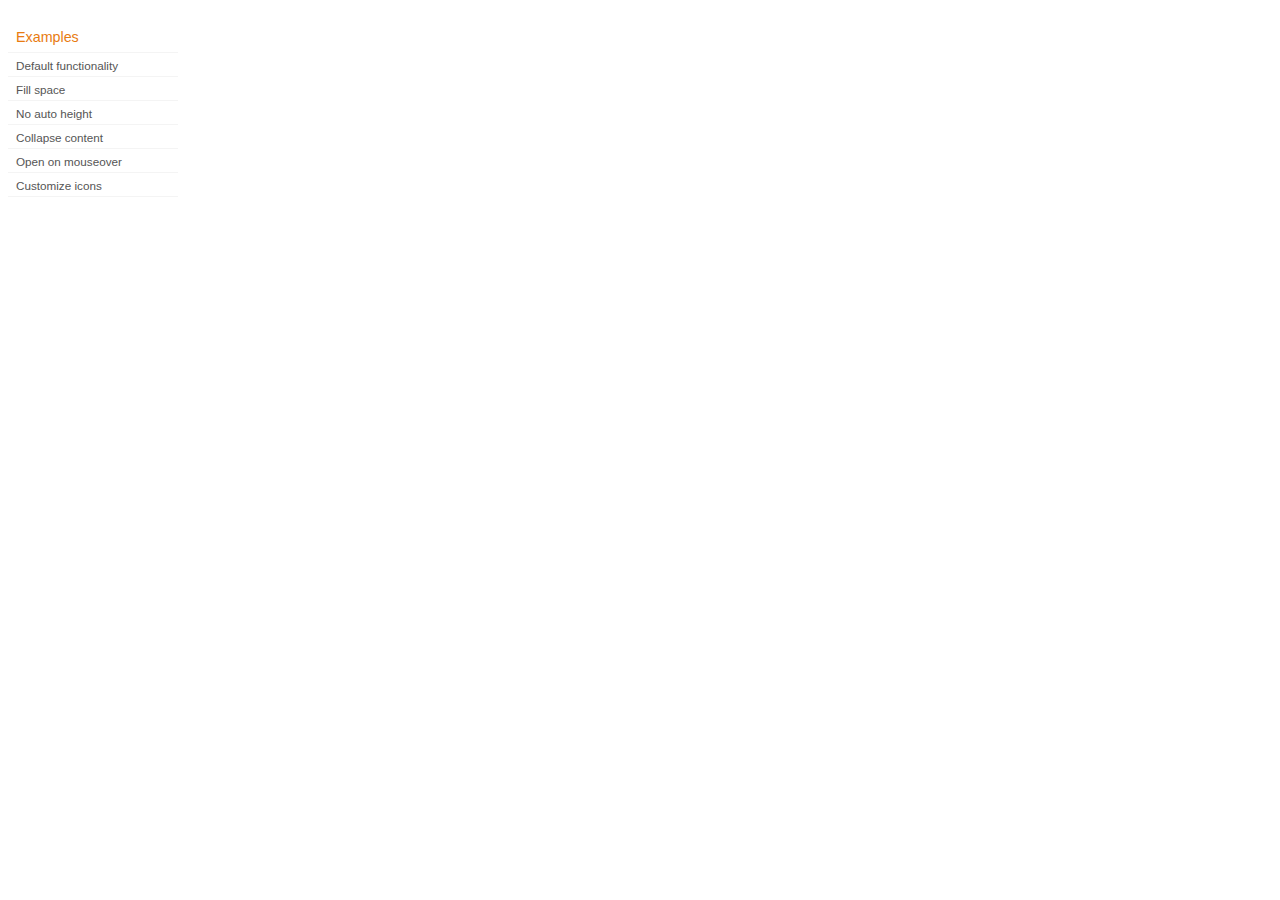
<file: js/jquery-ui-1.7.3.custom/development-bundle/demos/accordion/index.html>
<!doctype html>
<html lang="en">
<head>
	<title>jQuery UI Accordion Demos</title>
	<link type="text/css" href="../demos.css" rel="stylesheet" />
</head>
<body>
	<div class="demos-nav">
		<h4>Examples</h4>
		<ul>
			<li class="demo-config-on"><a href="default.html">Default functionality</a></li>
			<li><a href="fillspace.html">Fill space</a></li>
			<li><a href="no-auto-height.html">No auto height</a></li>
			<li><a href="collapsible.html">Collapse content</a></li>
			<li><a href="mouseover.html">Open on mouseover</a></li>
			<li><a href="custom-icons.html">Customize icons</a></li>
		</ul>
	</div>
</body>
</html>
</file>
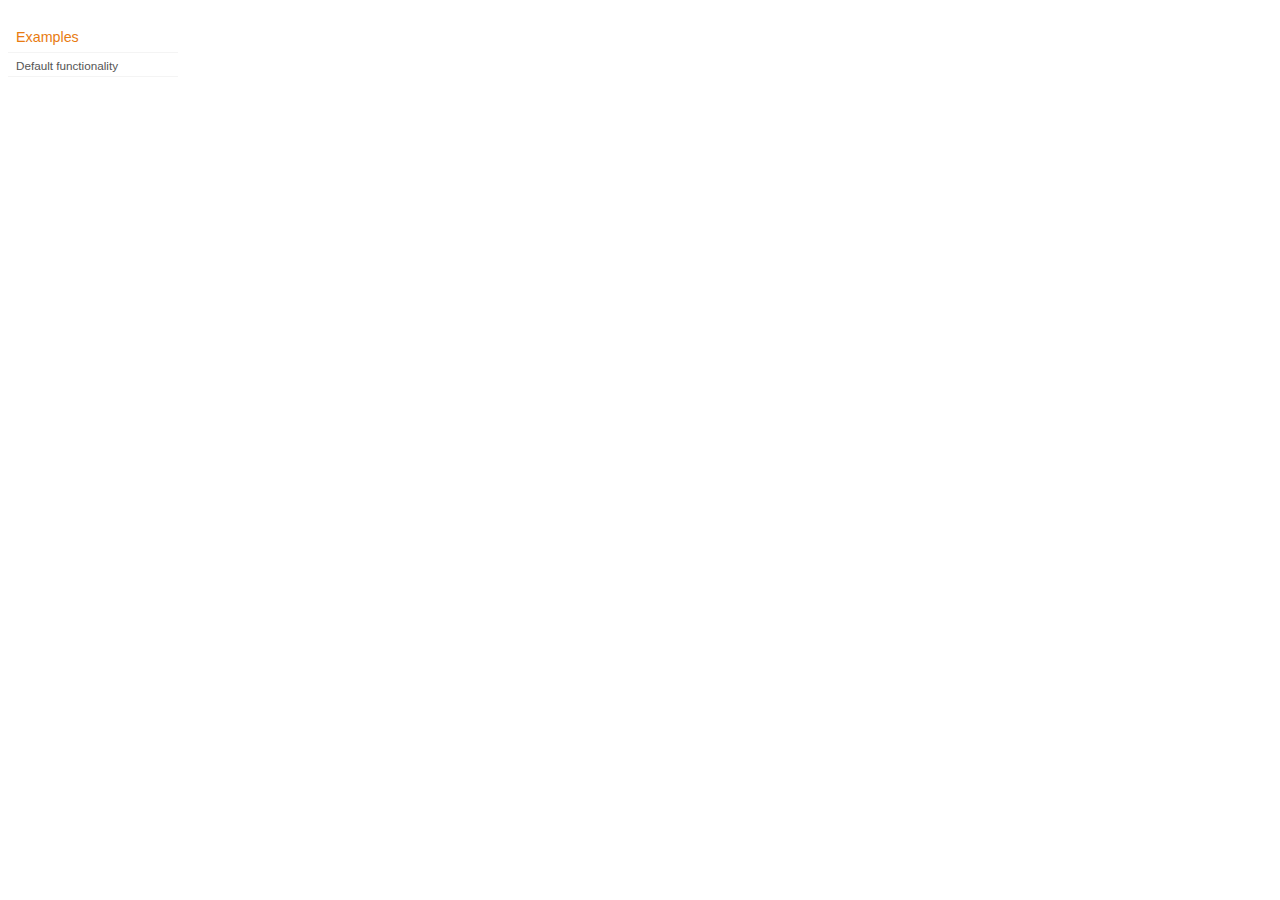
<file: js/jquery-ui-1.7.3.custom/development-bundle/demos/addClass/index.html>
<!doctype html>
<html lang="en">
<head>
	<title>jQuery UI Effects Demos</title>
	<link type="text/css" href="../demos.css" rel="stylesheet" />
</head>
<body>

<div class="demos-nav">
	<h4>Examples</h4>
	<ul>
		<li class="demo-config-on"><a href="default.html">Default functionality</a></li>
	</ul>
</div>

</body>
</html>
</file>
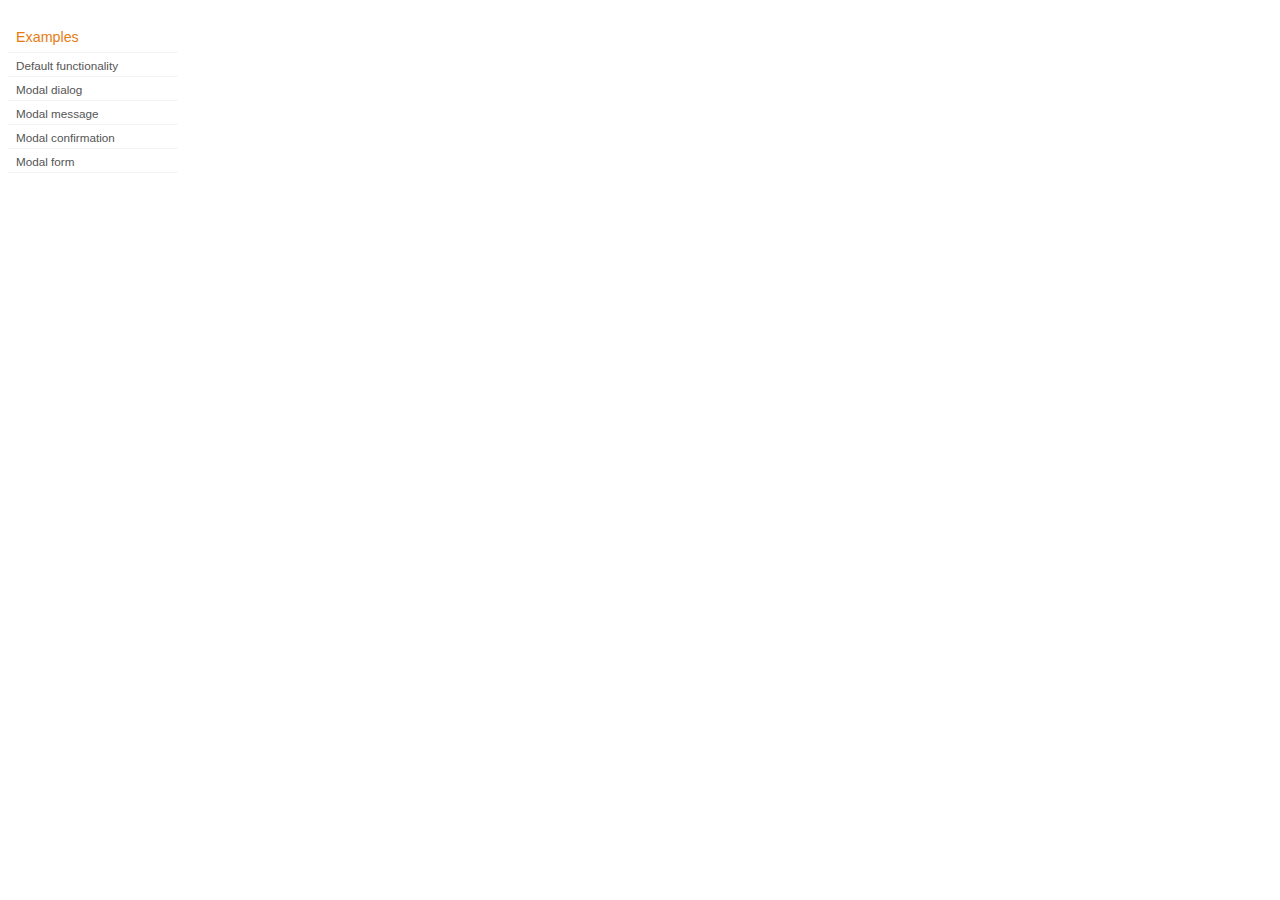
<file: js/jquery-ui-1.7.3.custom/development-bundle/demos/dialog/index.html>
<!doctype html>
<html lang="en">
<head>
	<title>jQuery UI Dialog Demos</title>
	<link type="text/css" href="../demos.css" rel="stylesheet" />
</head>
<body>

<div class="demos-nav">
	<h4>Examples</h4>
	<ul>
		<li class="demo-config-on"><a href="default.html">Default functionality</a></li>
		<li><a href="modal.html">Modal dialog</a></li>
		<li><a href="modal-message.html">Modal message</a></li>
		<li><a href="modal-confirmation.html">Modal confirmation</a></li>
		<li><a href="modal-form.html">Modal form</a></li>
	</ul>
</div>

</body>
</html>
</file>
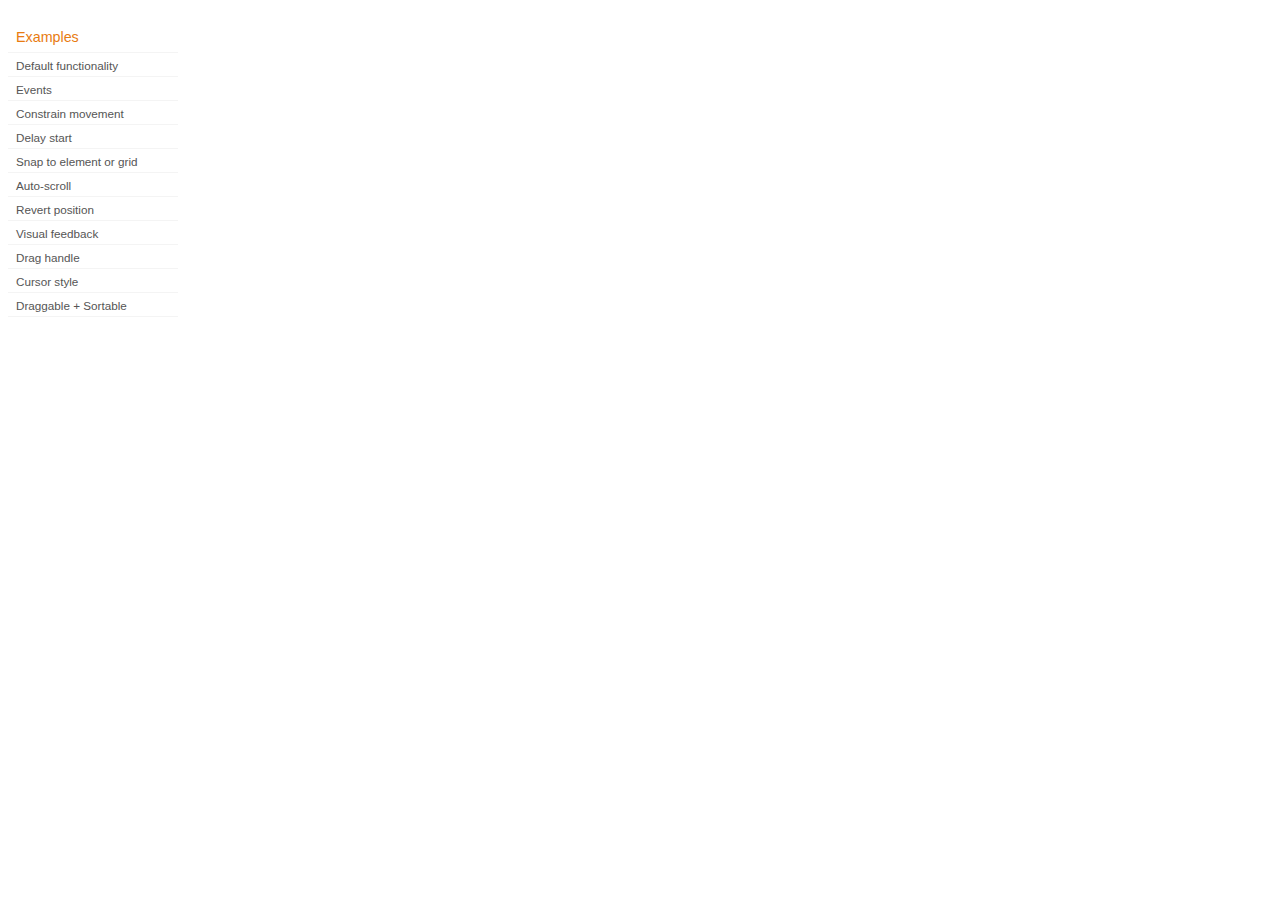
<file: js/jquery-ui-1.7.3.custom/development-bundle/demos/draggable/index.html>
<!doctype html>
<html lang="en">
<head>
	<title>jQuery UI Draggable Demos</title>
	<link type="text/css" href="../demos.css" rel="stylesheet" />
</head>
<body>

<div class="demos-nav">
	<h4>Examples</h4>
	<ul>
		<li class="demo-config-on"><a href="default.html">Default functionality</a></li>
		<li><a href="events.html">Events</a></li>
		<li><a href="constrain-movement.html">Constrain movement</a></li>
		<li><a href="delay-start.html">Delay start</a></li>
		<li><a href="snap-to.html">Snap to element or&#160;grid</a></li>
		<li><a href="scroll.html">Auto-scroll</a></li>
		<li><a href="revert.html">Revert position</a></li>
		<li><a href="visual-feedback.html">Visual feedback</a></li>
		<li><a href="handle.html">Drag handle</a></li>
		<li><a href="cursor-style.html">Cursor style</a></li>
		<li><a href="sortable.html">Draggable + Sortable</a></li>
	</ul>
</div>

</body>
</html>
</file>
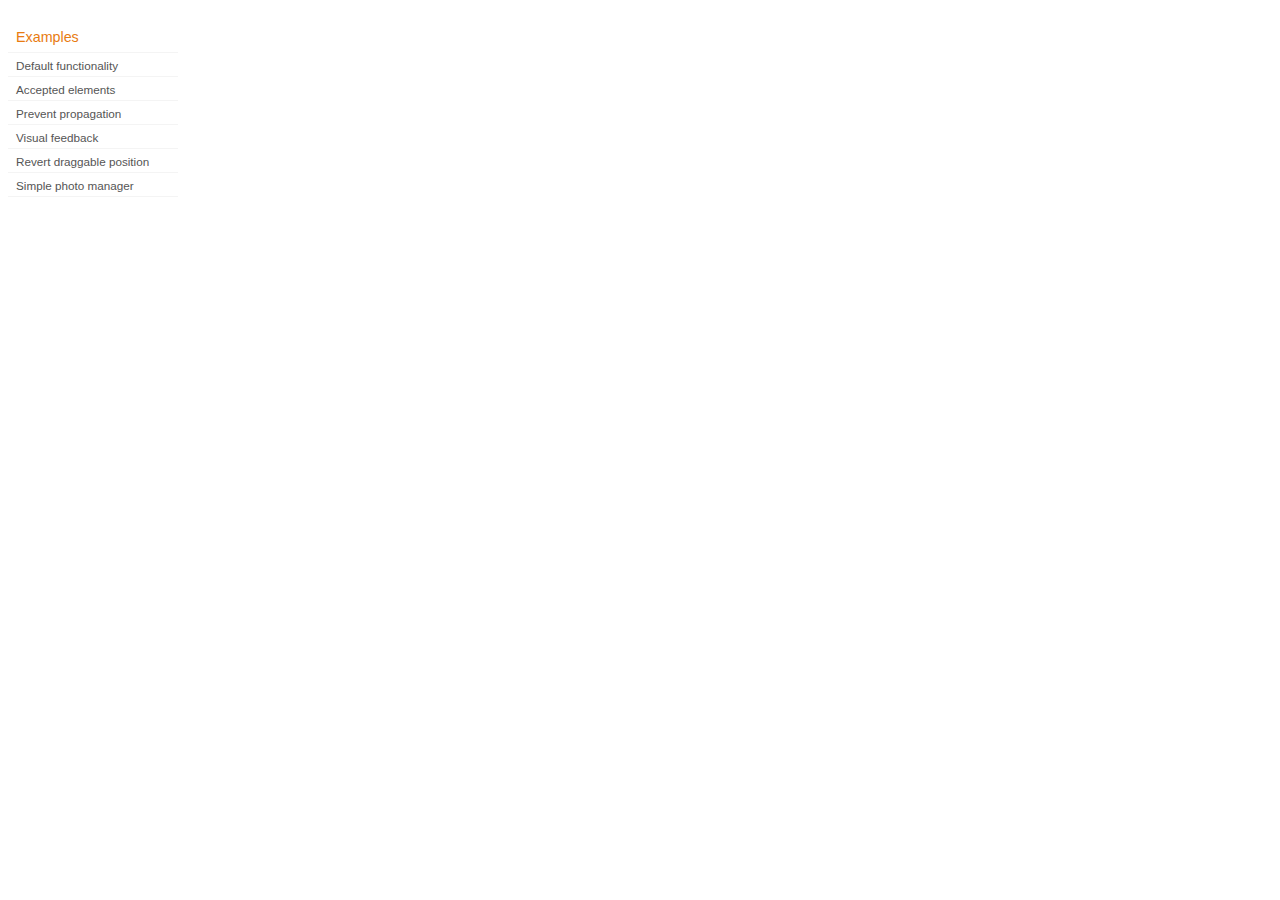
<file: js/jquery-ui-1.7.3.custom/development-bundle/demos/droppable/index.html>
<!doctype html>
<html lang="en">
<head>
	<title>jQuery UI Droppable Demos</title>
	<link type="text/css" href="../demos.css" rel="stylesheet" />
</head>
<body>

<div class="demos-nav">
	<h4>Examples</h4>
	<ul>
		<li class="demo-config-on"><a href="default.html">Default functionality</a></li>
		<li><a href="accepted-elements.html">Accepted elements</a></li>
		<li><a href="propagation.html">Prevent propagation</a></li>
		<li><a href="visual-feedback.html">Visual feedback</a></li>
		<li><a href="revert.html">Revert draggable position</a></li>
		<li><a href="photo-manager.html">Simple photo manager</a></li>
	</ul>
</div>

</body>
</html>
</file>
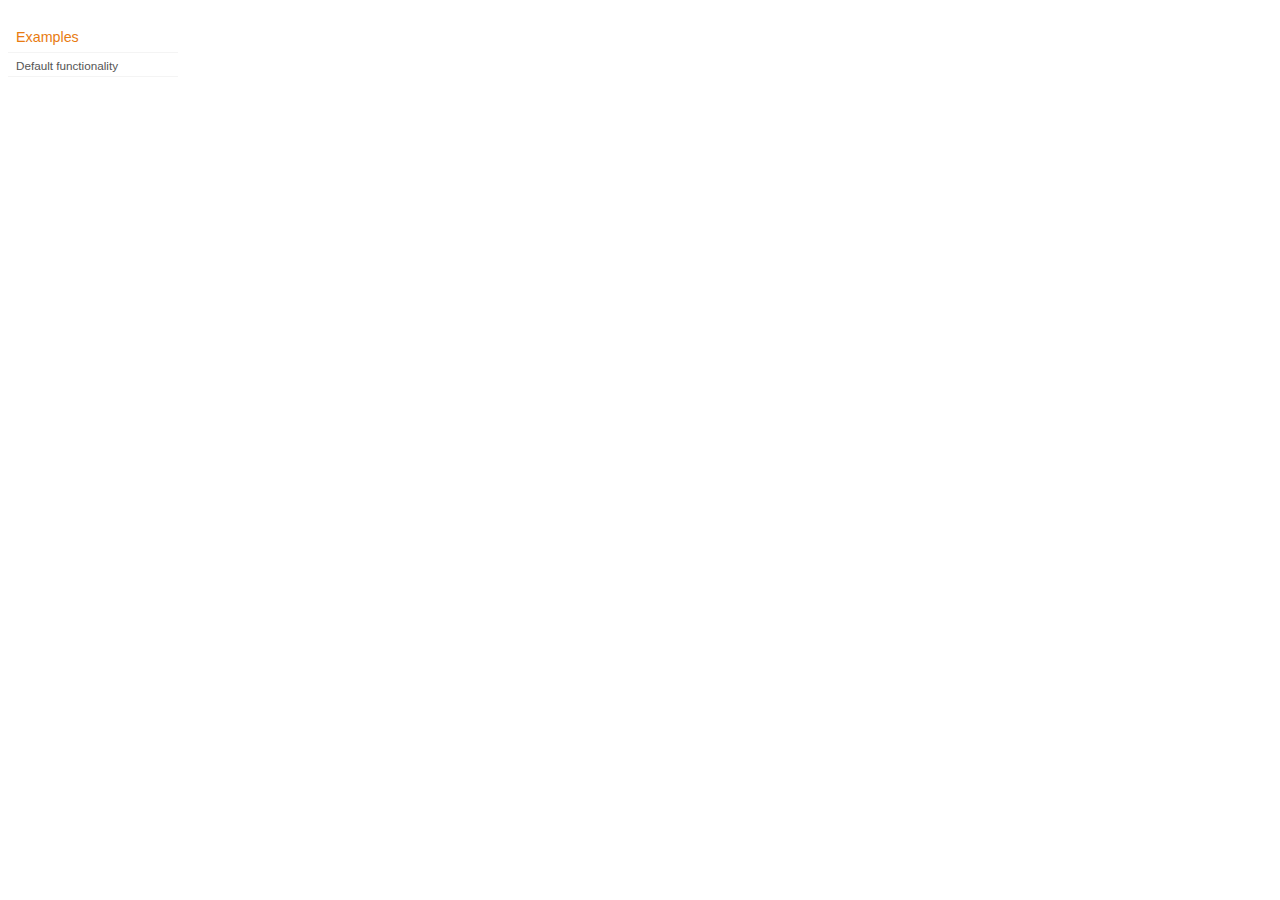
<file: js/jquery-ui-1.7.3.custom/development-bundle/demos/effect/index.html>
<!doctype html>
<html lang="en">
<head>
	<title>jQuery UI Effect Demos</title>
	<link type="text/css" href="../demos.css" rel="stylesheet" />
</head>
<body>

<div class="demos-nav">
	<h4>Examples</h4>
	<ul>
		<li class="demo-config-on"><a href="default.html">Default functionality</a></li>
	</ul>
</div>

</body>
</html>
</file>
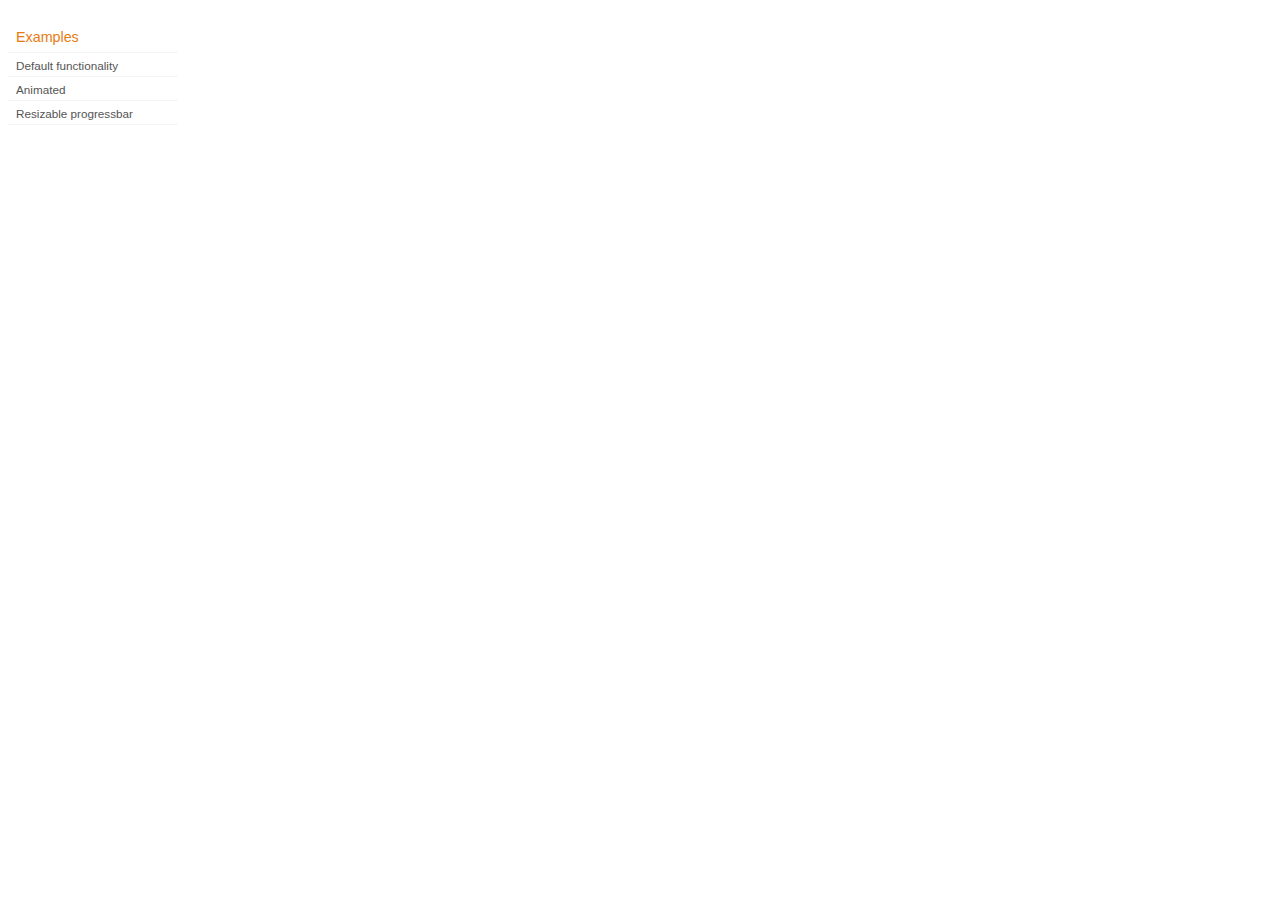
<file: js/jquery-ui-1.7.3.custom/development-bundle/demos/progressbar/index.html>
<!doctype html>
<html lang="en">
<head>
	<title>jQuery UI Progressbar Demos</title>
	<link type="text/css" href="../demos.css" rel="stylesheet" />
</head>
<body>

<div class="demos-nav">
	<h4>Examples</h4>
	<ul>
		<li class="demo-config-on"><a href="default.html">Default functionality</a></li>
		<li><a href="animated.html">Animated</a></li>
		<li><a href="resize.html">Resizable progressbar</a></li>
	</ul>
</div>

</body>
</html>
</file>
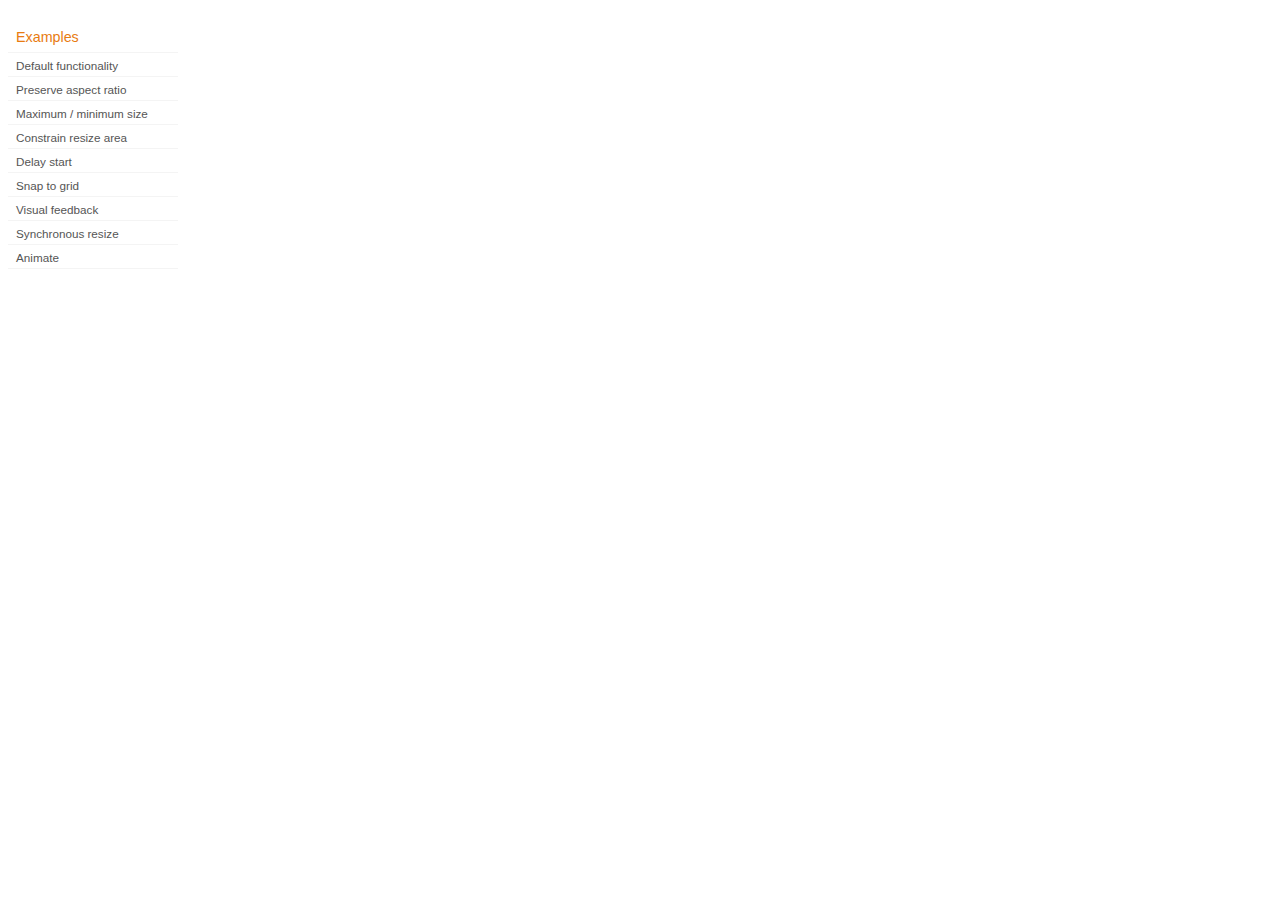
<file: js/jquery-ui-1.7.3.custom/development-bundle/demos/resizable/index.html>
<!doctype html>
<html lang="en">
<head>
	<title>jQuery UI Resizable Demos</title>
	<link type="text/css" href="../demos.css" rel="stylesheet" />
</head>
<body>

<div class="demos-nav">
	<h4>Examples</h4>
	<ul>
		<li class="demo-config-on"><a href="default.html">Default functionality</a></li>
		<li><a href="aspect-ratio.html">Preserve aspect ratio</a></li>
		<li><a href="max-min.html">Maximum / minimum size</a></li>
		<li><a href="constrain-area.html">Constrain resize area</a></li>
 		<li><a href="delay-start.html">Delay start</a></li>
		<li><a href="snap-to-grid.html">Snap to grid</a></li>
		<li><a href="visual-feedback.html">Visual feedback</a></li>
		<li><a href="synchronous-resize.html">Synchronous resize</a></li>
		<li><a href="animate.html">Animate</a></li>
	</ul>
</div>

</body>
</html>
</file>
<file: js/jquery-ui-1.7.3.custom/development-bundle/demos/demos.css>
body {
	font-size: 62.5%;
}

table {
	font-size: 1em;
}

/* Site
   -------------------------------- */

body {
	font-family: "Trebuchet MS", "Helvetica", "Arial",  "Verdana", "sans-serif";
}

/* Layout
   -------------------------------- */

.layout-grid {
	width: 960px;
}

.layout-grid td {
	vertical-align: top;
}

.layout-grid td.left-nav {
	width: 140px;
}

.layout-grid td.normal {
	border-left: 1px solid #eee;
	padding: 20px 24px;
	font-family: "Trebuchet MS", "Helvetica", "Arial",  "Verdana", "sans-serif";
}

.layout-grid td.demos {
	background: url('/images/demos_bg.jpg') no-repeat;
	height: 337px;
	overflow: hidden;
}

/* Normal
   -------------------------------- */

.normal h3,
.normal h4 {
	margin: 0;
	font-weight: normal;
}

.normal h3 {
	padding: 0 0 9px;
	font-size: 1.8em;
}

.normal h4 {
	padding-bottom: 21px;
	border-bottom: 1px dashed #999;
	font-size: 1.2em;
	font-weight: bold;
}

.normal p {
	font-size: 1.2em;
}

/* Demos */

.demos-nav, .demos-nav dt, .demos-nav dd, .demos-nav ul, .demos-nav li {
	margin: 0;
	padding: 0
}

.demos-nav {
	float: left;
	width: 170px;
	font-size: 1.3em;
}

.demos-nav dt,
.demos-nav h4 {
	margin: 0;
	padding: 0;
	font: normal 1.1em "Trebuchet MS", "Helvetica", "Arial",  "Verdana", "sans-serif";
	color: #e87b10;
}

.demos-nav dt,
.demos-nav h4 {
	margin-top: 1.5em;
	margin-bottom: 0;
	padding-left: 8px;
	padding-bottom:5px;
	line-height: 1.2em;
	border-bottom: 1px solid #F4F4F4;
}

.demos-nav dd a,
.demos-nav li a {
	border-bottom: 1px solid #F4F4F4;
	display:block;
	padding: 4px 3px 4px 8px;
	font-size: 90%;
	text-decoration: none;
	color: #555 ;
	margin:2px 0;
	height:13px;
}

.demos-nav dd a:hover,
.demos-nav dd a:focus,
.demos-nav dd a:hover,
.demos-nav dd a:focus {
	background: #f3f3f3;
	color:#000;
	-moz-border-radius: 5px; -webkit-border-radius: 5px;
}
 .demos-nav dd a.selected {
	background: #555;
	color:#ffffff;
	-moz-border-radius: 5px; -webkit-border-radius: 5px;
}


/* new styles for demo pages, added by Filament 12.29.08
eventually we should convert the font sizes to ems -- using px for now to minimize style conflicts
*/

.normal h3.demo-header { font-size:32px; padding:0 0 5px; border-bottom:1px solid #eee; text-transform: capitalize; }
.normal h4.demo-subheader { font-size:10px; text-transform: uppercase; color:#999; padding:8px 0 3px; border:0; margin:0; }
.normal a:link,
.normal a:visited { color:#1b75bb; text-decoration:none; }
.normal a:hover,
.normal a:active { color:#0b559b; }

#demo-config { padding:20px 0 0; }

#demo-frame { float:left; width:540px; height:380px; border:1px solid #ddd; overflow: auto; position: relative; }
#demo-frame h3, #demo-frame h4 { padding: 0; font-weight: bold; font-size: 1em; }

#demo-config-menu { float:right; width:180px;  }
#demo-config-menu h4 { font-size:13px; color:#666; font-weight:normal; border:0; padding-left:18px; }

#demo-config-menu ul { list-style: none; padding: 0; margin: 0; }

#demo-config-menu li { font-size:12px; padding:0 0 0 10px; margin:3px 0; zoom: 1; }

#demo-config-menu li a:link,
#demo-config-menu li a:visited { display:block; padding:1px 8px 4px; border-bottom:1px dotted #b3b3b3; }
* html #demo-config-menu li a:link,
* html #demo-config-menu li a:visited { padding:1px 8px 2px; }
#demo-config-menu li a:hover,
#demo-config-menu li a:active { background-color:#f6f6f6; }

#demo-config-menu li.demo-config-on { background: url(images/demo-config-on-tile.gif) repeat-x left center; }

#demo-config-menu li.demo-config-on a:link,
#demo-config-menu li.demo-config-on a:visited,
#demo-config-menu li.demo-config-on a:hover,
#demo-config-menu li.demo-config-on a:active { background: url(images/demo-config-on.gif) no-repeat left; padding-left:18px; color:#fff; border:0; margin-left:-10px; margin-top: 0px; margin-bottom: 0px; }

#demo-source, #demo-notes {
	clear: both;
	padding: 20px 0 0;
	font-size: 1.3em;
}

#demo-notes { width:520px; color:#333; font-size: 1em; }
#demo-notes p code, .demo-description p code { padding: 0; font-weight: bold; }
#demo-source pre, #demo-source code { padding: 0; }
code, pre { padding:8px 0 8px 20px ; font-size: 1.2em; line-height:130%;  }

#demo-source a:link,
#demo-source a:visited,
#demo-source a:hover,
#demo-source a:active { font-size:12px; padding-left:13px; background-position: left center; background-repeat: no-repeat; }

#demo-source a.source-open:link,
#demo-source a.source-open:visited,
#demo-source a.source-open:hover,
#demo-source a.source-open:active { background-image: url(images/demo-spindown-open.gif); }

#demo-source a.source-closed:link,
#demo-source a.source-closed:visited,
#demo-source a.source-closed:hover,
#demo-source a.source-closed:active { background-image: url(images/demo-spindown-closed.gif); }

div.demo {
	padding:12px;
	font-family: "Trebuchet MS", "Arial", "Helvetica", "Verdana", "sans-serif";
}

div.demo h3.docs { clear:left; font-size:12px; font-weight:normal; padding:0 0 1em; margin:0; }

div.demo-description {
	clear:both;
	padding:12px;
	font-family: "Trebuchet MS", "Arial", "Helvetica", "Verdana", "sans-serif";
	font-size: 1.3em;
	line-height: 1.4em;
}

.ui-draggable, .ui-droppable {
	background-position: top left;
}

.left-nav .demos-nav {
	padding-right: 10px;
}

#demo-link { font-size:11px;  padding-top: 6px; clear: both; overflow: hidden; }
#demo-link a span.ui-icon { float:left; margin-right:3px; }

/* Component containers
----------------------------------*/
#widget-docs .ui-widget { font-family: Trebuchet MS,Verdana,Arial,sans-serif; font-size: 1em; }
#widget-docs .ui-widget input, #widget-docs .ui-widget select, #widget-docs .ui-widget textarea, #widget-docs .ui-widget button { font-family: Trebuchet MS,Verdana,Arial,sans-serif; font-size: 1em; }
#widget-docs .ui-widget-header { border: 1px solid #ffffff; background: #464646 url(images/464646_40x100_textures_01_flat_100.png) 50% 50% repeat-x; color: #ffffff; font-weight: bold; }
#widget-docs .ui-widget-header a { color: #ffffff; }
#widget-docs .ui-widget-content { border: 1px solid #ffffff; background: #ffffff url(images/ffffff_40x100_textures_01_flat_75.png) 50% 50% repeat-x; color: #222222; }
#widget-docs .ui-widget-content a { color: #222222; }

/* Interaction states
----------------------------------*/
#widget-docs .ui-state-default, #widget-docs .ui-widget-content #widget-docs .ui-state-default { border: 1px solid #666666; background: #555555 url(images/555555_40x100_textures_03_highlight_soft_75.png) 50% 50% repeat-x; font-weight: normal; color: #ffffff; outline: none; }
#widget-docs .ui-state-default a { color: #ffffff; text-decoration: none; outline: none; }
#widget-docs .ui-state-hover, #widget-docs .ui-widget-content #widget-docs .ui-state-hover, #widget-docs .ui-state-focus, #widget-docs .ui-widget-content #widget-docs .ui-state-focus { border: 1px solid #666666; background: #444444 url(images/444444_40x100_textures_03_highlight_soft_60.png) 50% 50% repeat-x; font-weight: normal; color: #ffffff; outline: none; }
#widget-docs .ui-state-hover a { color: #ffffff; text-decoration: none; outline: none; }
#widget-docs .ui-state-active, #widget-docs .ui-widget-content #widget-docs .ui-state-active { border: 1px solid #666666; background: #ffffff url(images/ffffff_40x100_textures_01_flat_65.png) 50% 50% repeat-x; font-weight: normal; color: #F6921E; outline: none; }
#widget-docs .ui-state-active a { color: #F6921E; outline: none; text-decoration: none; }

/* Interaction Cues
----------------------------------*/
#widget-docs .ui-state-highlight, #widget-docs .ui-widget-content #widget-docs .ui-state-highlight {border: 1px solid #fcefa1; background: #fbf9ee url(images/fbf9ee_40x100_textures_02_glass_55.png) 50% 50% repeat-x; color: #363636; }
#widget-docs .ui-state-error, #widget-docs .ui-widget-content #widget-docs .ui-state-error {border: 1px solid #cd0a0a; background: #fef1ec url(images/fef1ec_40x100_textures_05_inset_soft_95.png) 50% bottom repeat-x; color: #cd0a0a; }
#widget-docs .ui-state-error-text, #widget-docs .ui-widget-content #widget-docs .ui-state-error-text { color: #cd0a0a; }
#widget-docs .ui-state-disabled, #widget-docs .ui-widget-content #widget-docs .ui-state-disabled { opacity: .35; filter:Alpha(Opacity=35); background-image: none; }
#widget-docs .ui-priority-primary, #widget-docs .ui-widget-content #widget-docs .ui-priority-primary { font-weight: bold; }
#widget-docs .ui-priority-secondary, #widget-docs .ui-widget-content #widget-docs .ui-priority-secondary { opacity: .7; filter:Alpha(Opacity=70); font-weight: normal; }

/* Icons
----------------------------------*/

/* states and images */
#demo-frame-wrapper .ui-icon, #widget-docs .ui-icon { width: 16px; height: 16px; background-image: url(images/222222_256x240_icons_icons.png); }
#widget-docs .ui-widget-content .ui-icon {background-image: url(images/222222_256x240_icons_icons.png); }
#widget-docs .ui-widget-header .ui-icon {background-image: url(images/222222_256x240_icons_icons.png); }
#widget-docs .ui-state-default .ui-icon { background-image: url(images/888888_256x240_icons_icons.png); }
#widget-docs .ui-state-hover .ui-icon, #widget-docs .ui-state-focus .ui-icon {background-image: url(images/454545_256x240_icons_icons.png); }
#widget-docs .ui-state-active .ui-icon {background-image: url(images/454545_256x240_icons_icons.png); }
#widget-docs .ui-state-highlight .ui-icon {background-image: url(images/2e83ff_256x240_icons_icons.png); }
#widget-docs .ui-state-error .ui-icon, #widget-docs .ui-state-error-text .ui-icon {background-image: url(images/cd0a0a_256x240_icons_icons.png); }


/* Misc visuals
----------------------------------*/

/* Corner radius */
#widget-docs .ui-corner-tl { -moz-border-radius-topleft: 4px; -webkit-border-top-left-radius: 4px; }
#widget-docs .ui-corner-tr { -moz-border-radius-topright: 4px; -webkit-border-top-right-radius: 4px; }
#widget-docs .ui-corner-bl { -moz-border-radius-bottomleft: 4px; -webkit-border-bottom-left-radius: 4px; }
#widget-docs .ui-corner-br { -moz-border-radius-bottomright: 4px; -webkit-border-bottom-right-radius: 4px; }
#widget-docs .ui-corner-top { -moz-border-radius-topleft: 4px; -webkit-border-top-left-radius: 4px; -moz-border-radius-topright: 4px; -webkit-border-top-right-radius: 4px; }
#widget-docs .ui-corner-bottom { -moz-border-radius-bottomleft: 4px; -webkit-border-bottom-left-radius: 4px; -moz-border-radius-bottomright: 4px; -webkit-border-bottom-right-radius: 4px; }
#widget-docs .ui-corner-right {  -moz-border-radius-topright: 4px; -webkit-border-top-right-radius: 4px; -moz-border-radius-bottomright: 4px; -webkit-border-bottom-right-radius: 4px; }
#widget-docs .ui-corner-left { -moz-border-radius-topleft: 4px; -webkit-border-top-left-radius: 4px; -moz-border-radius-bottomleft: 4px; -webkit-border-bottom-left-radius: 4px; }
#widget-docs .ui-corner-all { -moz-border-radius: 4px; -webkit-border-radius: 4px; }

/* Overlays */
#widget-docs .ui-widget-overlay { background: #aaaaaa url(images/aaaaaa_40x100_textures_01_flat_0.png) 50% 50% repeat-x; opacity: .30;filter:Alpha(Opacity=30); }
#widget-docs .ui-widget-shadow { margin: -8px 0 0 -8px; padding: 8px; background: #aaaaaa url(images/aaaaaa_40x100_textures_01_flat_0.png) 50% 50% repeat-x; opacity: .30;filter:Alpha(Opacity=30); -moz-border-radius: 8px; -webkit-border-radius: 8px; }

/*
----------------------------------*/

#widget-docs { margin:20px 0 0; border: none; }

#widget-docs h2, #widget-docs h3, #widget-docs h4, #widget-docs p, #widget-docs ul, #widget-docs code { margin:0; padding:0; }
#widget-docs code { display:block; color:#444; font-size:.9em; margin:0 0 1em; }
#widget-docs code strong { color:#000; }
#widget-docs p { margin:0 3em 1.2em 0; }
#widget-docs p.intro { font-size:13px; color:#666; line-height:1.3; }
#widget-docs ul { list-style-type: none; }

#widget-docs h2 { font-size:16px; margin:1.2em 0 .5em; }
#widget-docs h3 { font-size:14px; color:#e6820E; margin:1.5em 0 .5em; }
.normal #widget-docs h4 { font-size:12px; color:#000; border:0; margin:0 0 .5em; }

#docs-overview-main { width:400px; }
#docs-overview-sidebar { float:right; width:200px; }
#docs-overview-sidebar a span { color:#666; }
#widget-docs #docs-overview-main p { margin-right:0; }
#widget-docs #docs-overview-sidebar h4 { padding-left:0; }

.docs-list-header { float:left; width:100%; margin:10px 0 0; border-bottom:1px solid #eee; }
#widget-docs .docs-list-header h2 { float:left; margin:0; }
#widget-docs .docs-list-header p { float:right; margin:5px 0; font-size:11px; }

.docs-list { float:left; width:100%; padding:0 0 10px; }
.docs-list .param-header { float:left; clear:left; width:100%; padding:8px 0; border-top:1px solid #eee; }
#widget-docs .param-header h3, #widget-docs .param-header p { margin:0; float:left; }
#widget-docs .param-header h3 { width:50%; }
#widget-docs .param-header h3 span { background: url(images/demo-spindown-closed.gif) no-repeat left; padding-left:13px; }
#widget-docs .param-open .param-header h3 span { background: url(images/demo-spindown-open.gif) no-repeat left; }
#widget-docs .param-header p { width:24%; }
#widget-docs .param-header p.param-type span { background: url(images/icon-docs-info.gif) no-repeat left; cursor:pointer; border-bottom:1px dashed #ccc; padding-left:15px; }

.param-details { padding-left:13px; }
.param-args { margin:0 0 1.5em; border-top:1px dotted #ccc;}
.param-args td { padding:3px 30px 3px 5px; border-bottom:1px dotted #ccc;  }


/* overrides for ui-tab styles */
#widget-docs ul.ui-tabs-nav { padding:0 0 0 8px; }
#widget-docs .ui-tabs-nav li { margin:5px 5px 0 0; }

#widget-docs .ui-tabs-nav li a:link,
#widget-docs .ui-tabs-nav li a:visited,
#widget-docs .ui-tabs-nav li a:hover,
#widget-docs .ui-tabs-nav li a:active { font-size:14px; padding:4px 1.2em 3px; color:#fff; }

#widget-docs .ui-tabs-nav li.ui-tabs-selected a:link,
#widget-docs .ui-tabs-nav li.ui-tabs-selected a:visited,
#widget-docs .ui-tabs-nav li.ui-tabs-selected a:hover,
#widget-docs .ui-tabs-nav li.ui-tabs-selected a:active { color:#e6820E; }

#widget-docs .ui-tabs-panel { padding:20px 9px; font-size:12px; line-height:1.4; color:#000; }

#widget-docs .ui-widget-content a:link,
#widget-docs .ui-widget-content a:visited { color:#1b75bb; text-decoration:none; }
#widget-docs .ui-widget-content a:hover,
#widget-docs .ui-widget-content a:active { color:#0b559b; }
</file>
